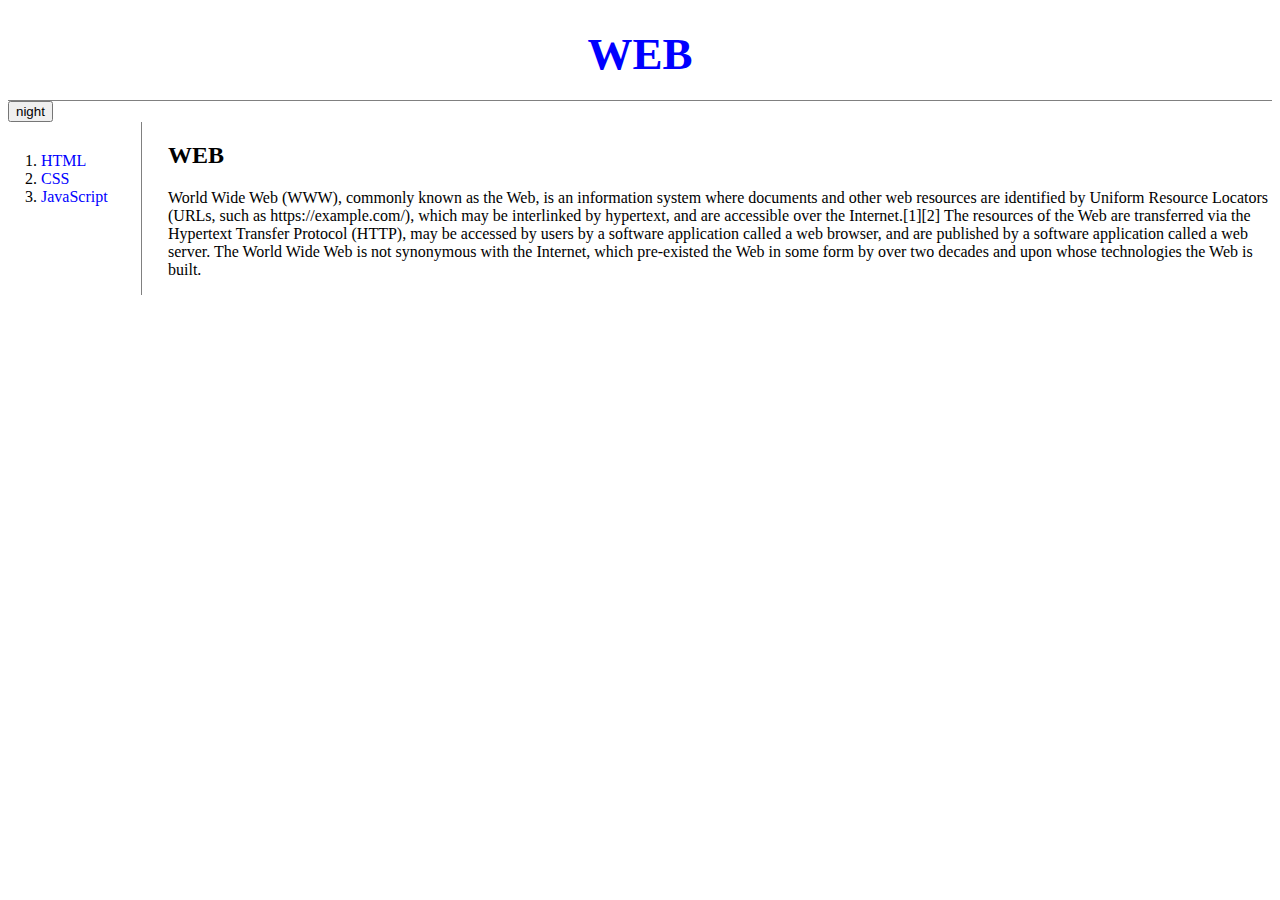
<file: index.html>
<!doctyp html>
<html>

<head>
    <title>WEB1 - Welcome</title>
    <meta charset="utf-8"> 
    <link rel="stylesheet" href="style.css"> 
    <script src="https://ajax.googleapis.com/ajax/libs/jquery/3.5.1/jquery.min.js"></script>
    <script src="colors.js"></script>

</head>

<body>
    <h1><a href="index.html"> WEB </a></h1>
    <input type="button" value="night" onclick="
    nightDayHandler(this);
    ">
    <div id="grid">
        <ol>
            <li><a href="1.html">HTML</a></li>
            <li><a href="2.html">CSS</a></li>
            <li><a href="3.html">JavaScript</a></li>
        </ol>

        <div id="article">
        <h2>WEB</h2>
            <p>
                World Wide Web (WWW), commonly known as the Web, is an information system where documents and other web resources are identified by Uniform Resource Locators (URLs, such as https://example.com/), which may be interlinked by hypertext, and are accessible over the Internet.[1][2] The resources of the Web are transferred via the Hypertext Transfer Protocol (HTTP), may be accessed by users by a software application called a web browser, and are published by a software application called a web server. The World Wide Web is not synonymous with the Internet, which pre-existed the Web in some form by over two decades and upon whose technologies the Web is built.
            </p>
        </div>
    </div>
</body>

</html>
</file>
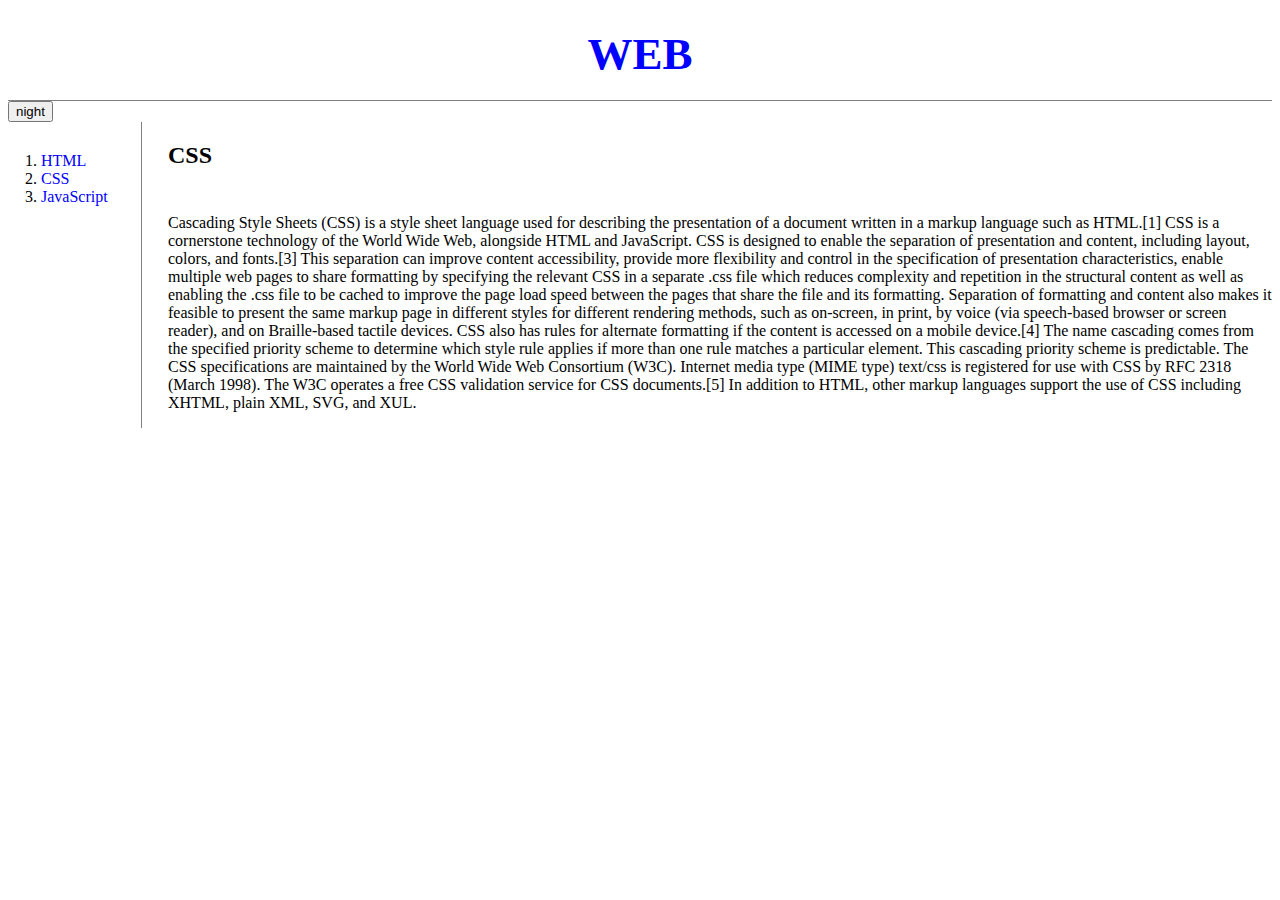
<file: 2.html>
<!doctyp html>
<html>

<head>
    <title>WEB1 - CSS</title>
    <meta charset="utf-8"> 
    <link rel="stylesheet" href="style.css"> 
    <script src="https://ajax.googleapis.com/ajax/libs/jquery/3.5.1/jquery.min.js"></script>
    <script src="colors.js"></script>

</head>
<!--
    1. id 선택자
    2. class 선택자
    3. tag 선택자
-->
<body>
    <h1><a href="index.html"> WEB </a></h1>
    <input type="button" value="night" onclick="
    nightDayHandler(this);
    ">
    <div id="grid">
        <ol>
            <li><a href="1.html">HTML</a></li>
            <li><a href="2.html">CSS</a></li>
            <li><a href="3.html">JavaScript</a></li>
        </ol>


<!--     
        <h1><a href="index.html"> WEB </a></h1>
        <ul>
            <li><a href="1.html">1. HTML</a></li>
            <li><a href="2.html">2. CSS</a></li>
            <li><a href="3.html">3. JavaScript</a></li>
        </ul>
-->
        <div id="article">
            <h2>CSS</h2>
            <p style="margin-top: 45px">
                Cascading Style Sheets (CSS) is a style sheet language used for describing the presentation of a document written in a markup language such as HTML.[1] CSS is a cornerstone technology of the World Wide Web, alongside HTML and JavaScript. CSS is designed to enable the separation of presentation and content, including layout, colors, and fonts.[3] This separation can improve content accessibility, provide more flexibility and control in the specification of presentation characteristics, enable multiple web pages to share formatting by specifying the relevant CSS in a separate .css file which reduces complexity and repetition in the structural content as well as enabling the .css file to be cached to improve the page load speed between the pages that share the file and its formatting. Separation of formatting and content also makes it feasible to present the same markup page in different styles for different rendering methods, such as on-screen, in print, by voice (via speech-based browser or screen reader), and on Braille-based tactile devices. CSS also has rules for alternate formatting if the content is accessed on a mobile device.[4] The name cascading comes from the specified priority scheme to determine which style rule applies if more than one rule matches a particular element. This cascading priority scheme is predictable. The CSS specifications are maintained by the World Wide Web Consortium (W3C). Internet media type (MIME type) text/css is registered for use with CSS by RFC 2318 (March 1998). The W3C operates a free CSS validation service for CSS documents.[5] In addition to HTML, other markup languages support the use of CSS including XHTML, plain XML, SVG, and XUL.
            </p>
        </div>
    </div>
</body>

</html>
</file>
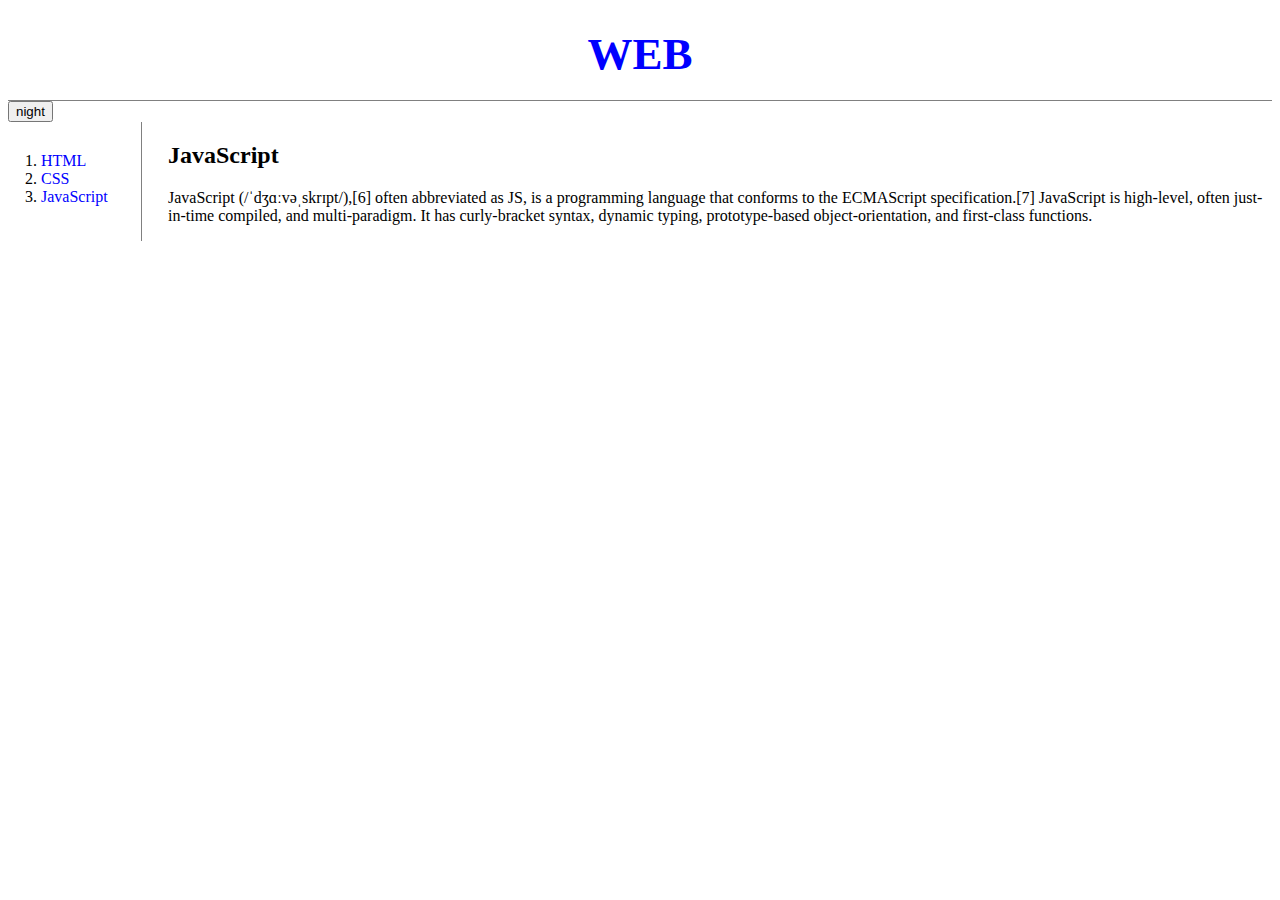
<file: 3.html>
<!doctyp html>
<html>

<head>
    <title>WEB1 - JavaScript</title>
    <meta charset="utf-8"> 
    <link rel="stylesheet" href="style.css"> 
    <script src="https://ajax.googleapis.com/ajax/libs/jquery/3.5.1/jquery.min.js"></script>
    <script src="colors.js"></script>
</head>

<body>
    <h1><a href="index.html"> WEB </a></h1>
    <!-- <input type="button" value ="night" onclick="
    document.querySelector('body').style.backgroundColor = 'black';
    document.querySelector('body').style.color = 'white';
    ">
    <input type="button" value ="day" onclick="
    document.querySelector('body').style.backgroundColor = 'white';
    document.querySelector('body').style.color = 'black';
    "> -->

    <!-- <input id="night_day" type="button" value="night" onclick="
    if(document.querySelector('#night_day').value === 'night') {
    document.querySelector('body').style.backgroundColor = 'black';
    document.querySelector('body').style.color = 'white';
    document.querySelector('#night_day').value = 'day';
    }
    else {
    document.querySelector('body').style.backgroundColor = 'white';
    document.querySelector('body').style.color = 'black';
    document.querySelector('#night_day').value = 'night';
    }
    "> -->

    <input type="button" value="night" onclick="
    nightDayHandler(this);
    ">

    <div id="grid">
        <ol>
            <li><a href="1.html">HTML</a></li>
            <li><a href="2.html">CSS</a></li>
            <li><a href="3.html">JavaScript</a></li>
        </ol>
        <div id='article'>
            <h2>JavaScript</h2>
            <p>
                JavaScript (/ˈdʒɑːvəˌskrɪpt/),[6] often abbreviated as JS, is a programming language that conforms to the ECMAScript specification.[7] JavaScript is high-level, often just-in-time compiled, and multi-paradigm. It has curly-bracket syntax, dynamic typing, prototype-based object-orientation, and first-class functions.
            </p>
        </div>  
    </div>
</body>

</html>
</file>
<file: style.css>
<style>  
    body{
        margin:0;
    }
    a {
    color:blue ;
    text-decoration: none;
    }
    h1 {
      font-size: 45px;
      text-align: center;
      border-bottom: 1px solid gray;
      margin:0;
      padding:20px;
    }
    ol{
        border-right:1px solid gray;
        width: 70px;
        margin:0;
        padding:30px;
    }
    #grid{
        display:grid;
        grid-template-columns: 150px 1fr;
    }
    #grid ol {
        padding-left:33px;
    }
    #grid #article{
        padding-left:10px;
    }
    @media(max-width:800px) {
        #grid{
            display: block;
        }
        ol{
            border-right:none;
        }
        h1{
            border-bottom:none;
        }
    }
</style>
</file>
